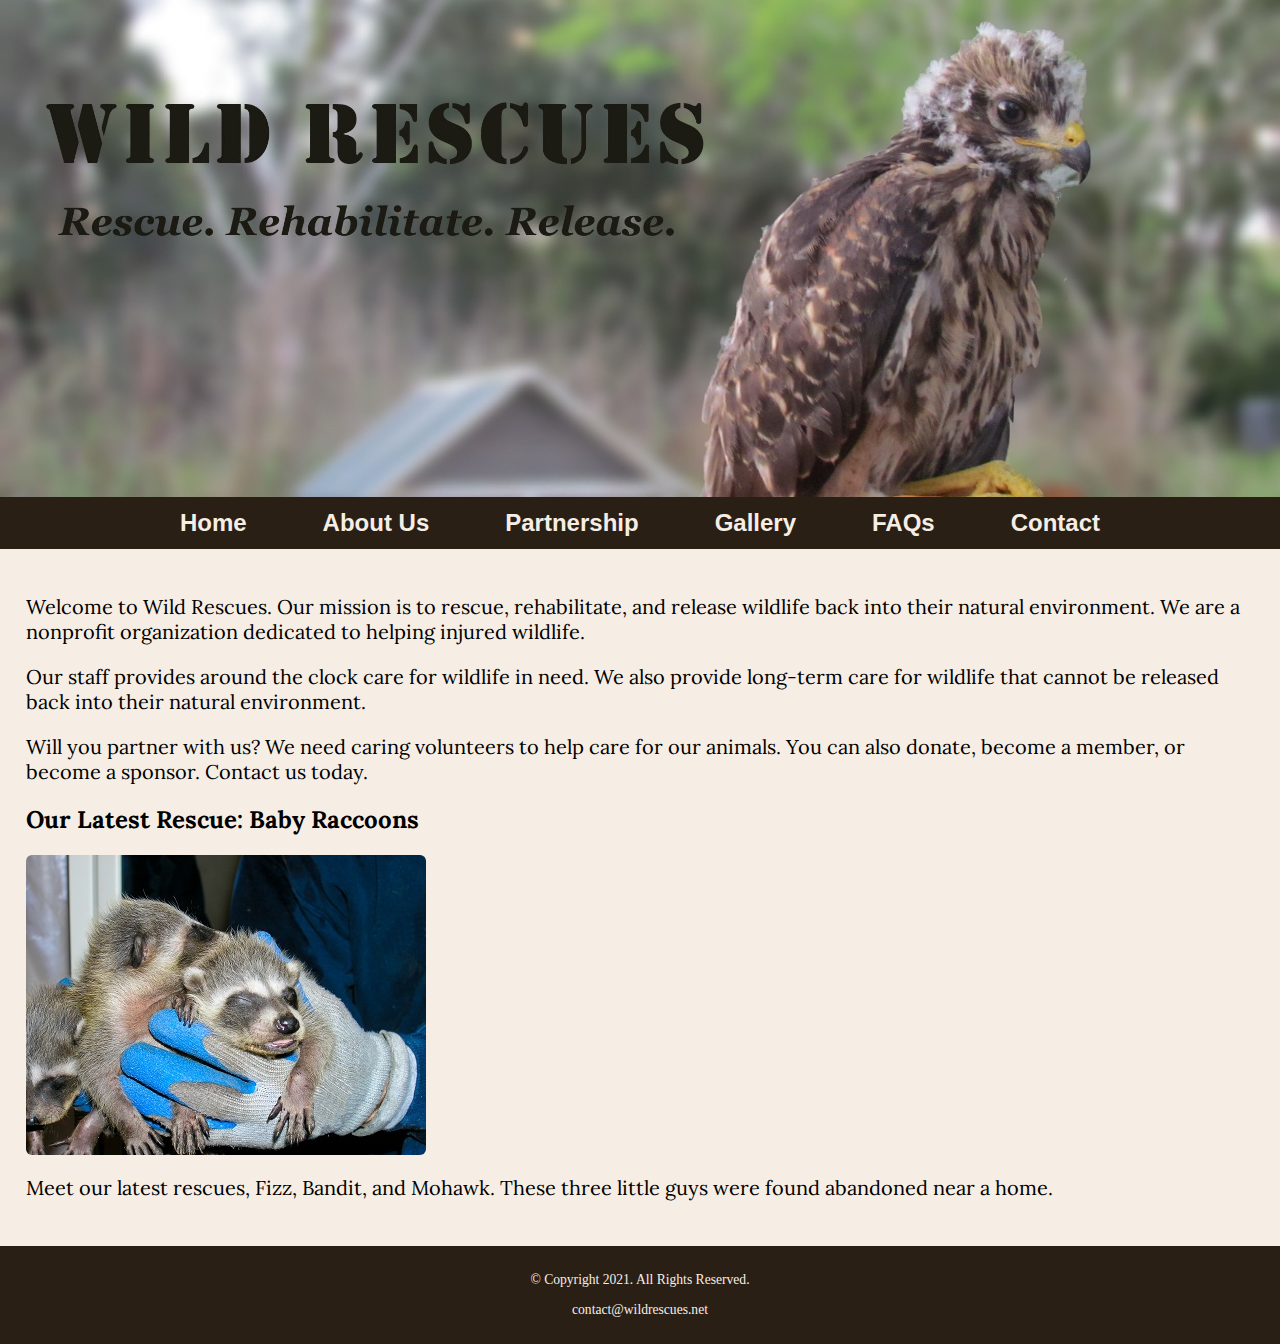
<file: index.html>
<!DOCTYPE html>
<!-- 
	Student Name: Maria Cruz
	File Name: index.html
	Today's Date: May 7, 2021
 -->
<html lang="en">
<head>
	<title>Wild Rescues: Home</title>
	<meta charset="utf-8">
    <link rel="stylesheet" href="css/styles.css">
    <meta name="viewport" content="width=device-width, initial-scale=1.0">
    <link href="https://fonts.googleapis.com/css?family=Emblema+One|Lora&display=swap" rel="stylesheet">
</head>
<body>
    <div id= "wrapper">
        <header>
            <div class="tab-desk">
              <a href="index.html"><img src="images/baby-hawk.jpg" alt="rescued baby hawk"></a>
            </div>
            <div class="mobile">
                <h1>&#128062; Wild Rescues</h1>
                <h3>Rescue. Rehabilitate. Release.</h3>
            </div>
        </header>

        <nav>
            <ul>
                <li><a href="index.html">Home</a></li>  
                <li><a href="about.html">About Us</a></li> 
                <li><a href="partnership.html">Partnership</a></li> 
                <li><a href="gallery.html">Gallery</a></li> 
                <li><a href="faqs.html">FAQs</a></li> 
                <li><a href="contact.html">Contact</a></li>
            </ul>
        </nav>

        <!-- Use the main area to add the main content to the webpage -->
        <main>

            <div id="welcome">

                <p>Welcome to Wild Rescues. Our mission is to rescue, rehabilitate, and release wildlife back into their natural environment. We are a nonprofit organization dedicated to helping injured wildlife.</p>

                <p>Our staff provides around the clock care for wildlife in need. We also provide long-term care for wildlife that cannot be released back into their natural environment.</p>

                <p>Will you partner with us? We need caring volunteers to help care for our animals. You can also donate, become a member, or become a sponsor. Contact us today.</p>

            </div>

            <div id="latest">

                <h2>Our Latest Rescue: Baby Raccoons</h2>
                <img src="images/baby-raccoons.jpg" alt="hands holding three baby raccoons" class="round">
                <p>Meet our latest rescues, Fizz, Bandit, and Mohawk. These three little guys were found abandoned near a home.</p>

            </div>

        </main>

        <footer>
            <p>&copy; Copyright 2021. All Rights Reserved.</p>
            <p><a href="mailto:contact@wildrescues.net">contact@wildrescues.net</a></p>
        </footer>
    </div>
</body>
</html>
</file>
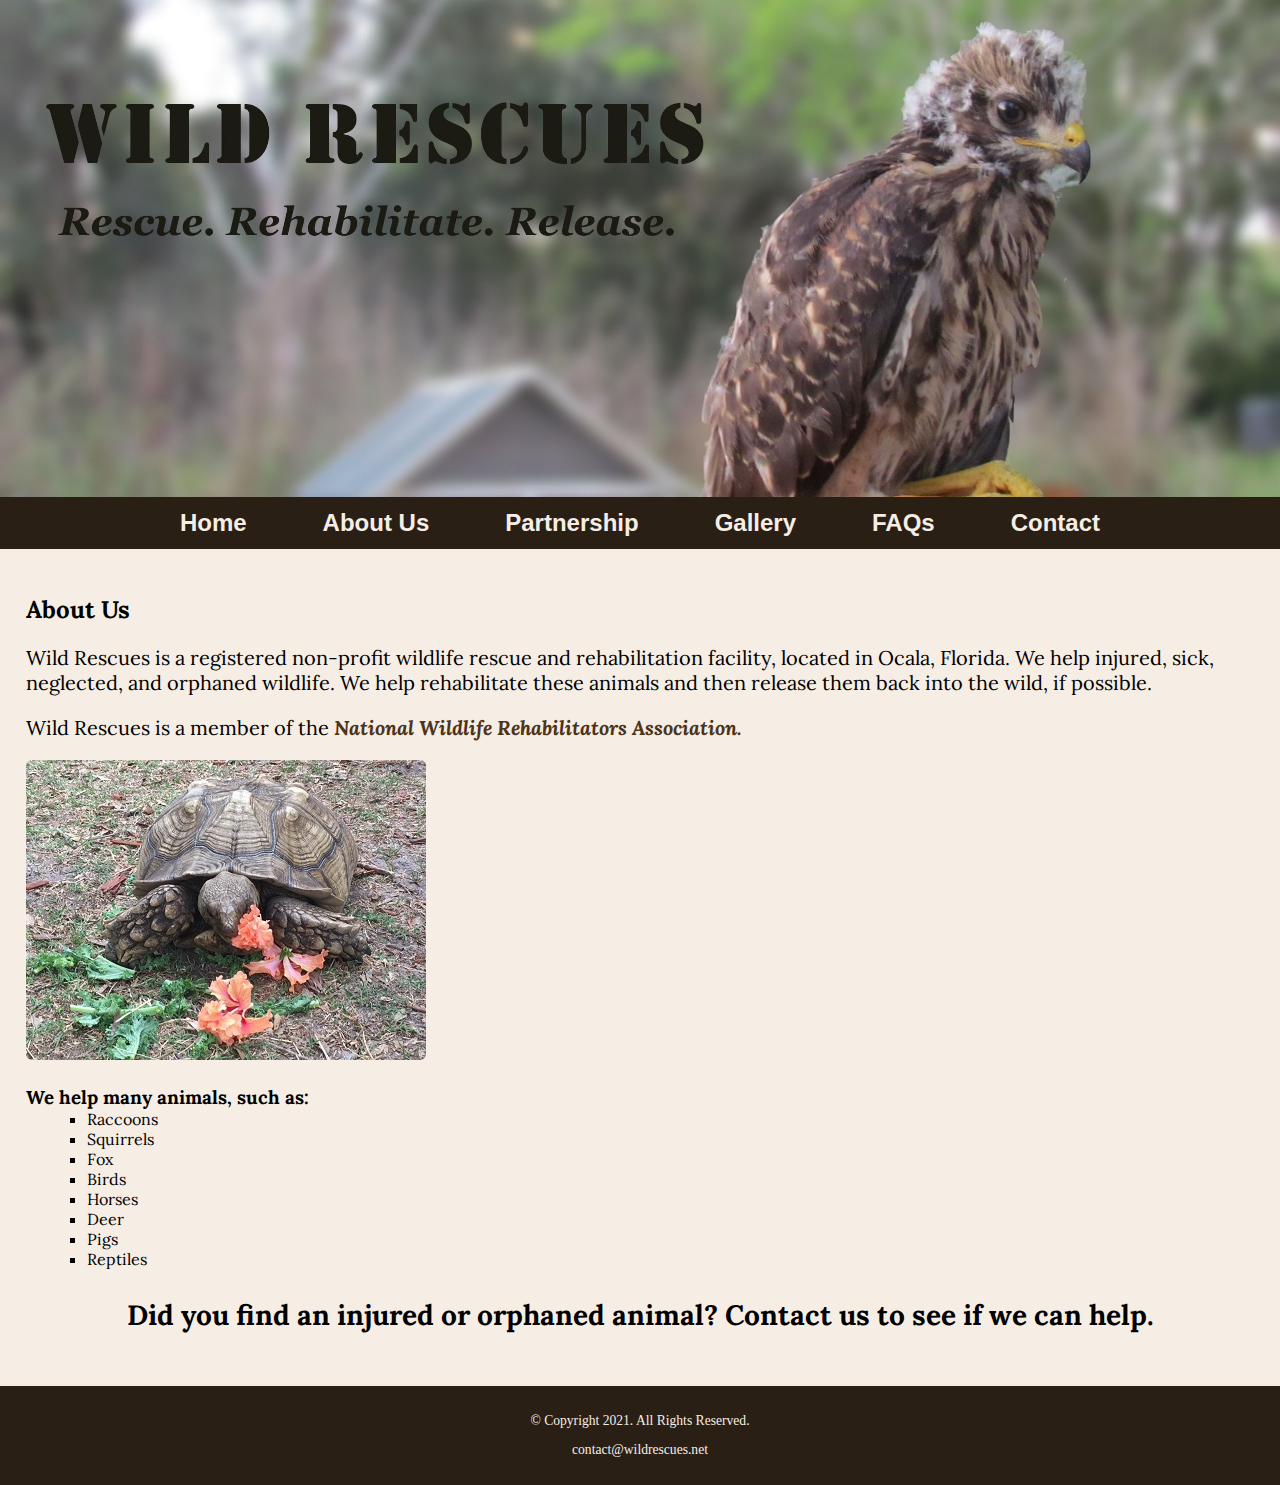
<file: about.html>
<!DOCTYPE html>
<!-- 
	Student Name: Maria Cruz
	File Name: about.html
	Today's Date: May 20, 2021
 -->
<html lang="en">
<head>
	<title>Wild Rescues: About Us</title>
	<meta charset="utf-8">
    <link rel="stylesheet" href="css/styles.css">
    <meta name="viewport" content="width=device-width, initial-scale=1.0">
    <link href="https://fonts.googleapis.com/css?family=Emblema+One|Lora&display=swap" rel="stylesheet">
</head>
<body>
    <div id= "wrapper">
        <header>
            <div class="tab-desk">
              <a href="index.html"><img src="images/baby-hawk.jpg" alt="rescued baby hawk"></a>
            </div>
            <div class="mobile">
                <h1>&#128062; Wild Rescues</h1>
                <h3>Rescue. Rehabilitate. Release.</h3>
            </div>
        </header>

        <nav>
            <ul>
                <li><a href="index.html">Home</a></li>  
                <li><a href="about.html">About Us</a></li> 
                <li><a href="partnership.html">Partnership</a></li> 
                <li><a href="gallery.html">Gallery</a></li> 
                <li><a href="faqs.html">FAQs</a></li> 
                <li><a href="contact.html">Contact</a></li>
            </ul>
        </nav>

        <!-- Use the main area to add the main content to the webpage -->
        <main>

            <div id="info">

                <h2>About Us</h2>
                <p>Wild Rescues is a registered non-profit wildlife rescue and rehabilitation facility, located in Ocala, Florida. We help injured, sick, neglected, and orphaned wildlife. We help rehabilitate these animals and then release them back into the wild, if possible.</p>
                <p>Wild Rescues is a member of the <a href="https://www.nwrawildlife.org/" target="_blank" class="link">National Wildlife Rehabilitators Association.</a></p>

                <img src="images/tortoise.jpg" alt="tortoise eating vegetation" class="round">

                <h3>We help many animals, such as:</h3>
                <ul>
                    <li>Raccoons</li>
                    <li>Squirrels</li>
                    <li>Fox</li>
                    <li>Birds</li>
                    <li>Horses</li>
                    <li>Deer</li>
                    <li>Pigs</li>
                    <li>Reptiles</li>
                </ul>

                <p class="action">Did you find an injured or orphaned animal? Contact us to see if we can help.</p>

            </div>

        </main>

        <footer>
            <p>&copy; Copyright 2021. All Rights Reserved.</p>
            <p><a href="mailto:contact@wildrescues.net">contact@wildrescues.net</a></p>
        </footer>
    </div>
</body>
</html>
</file>
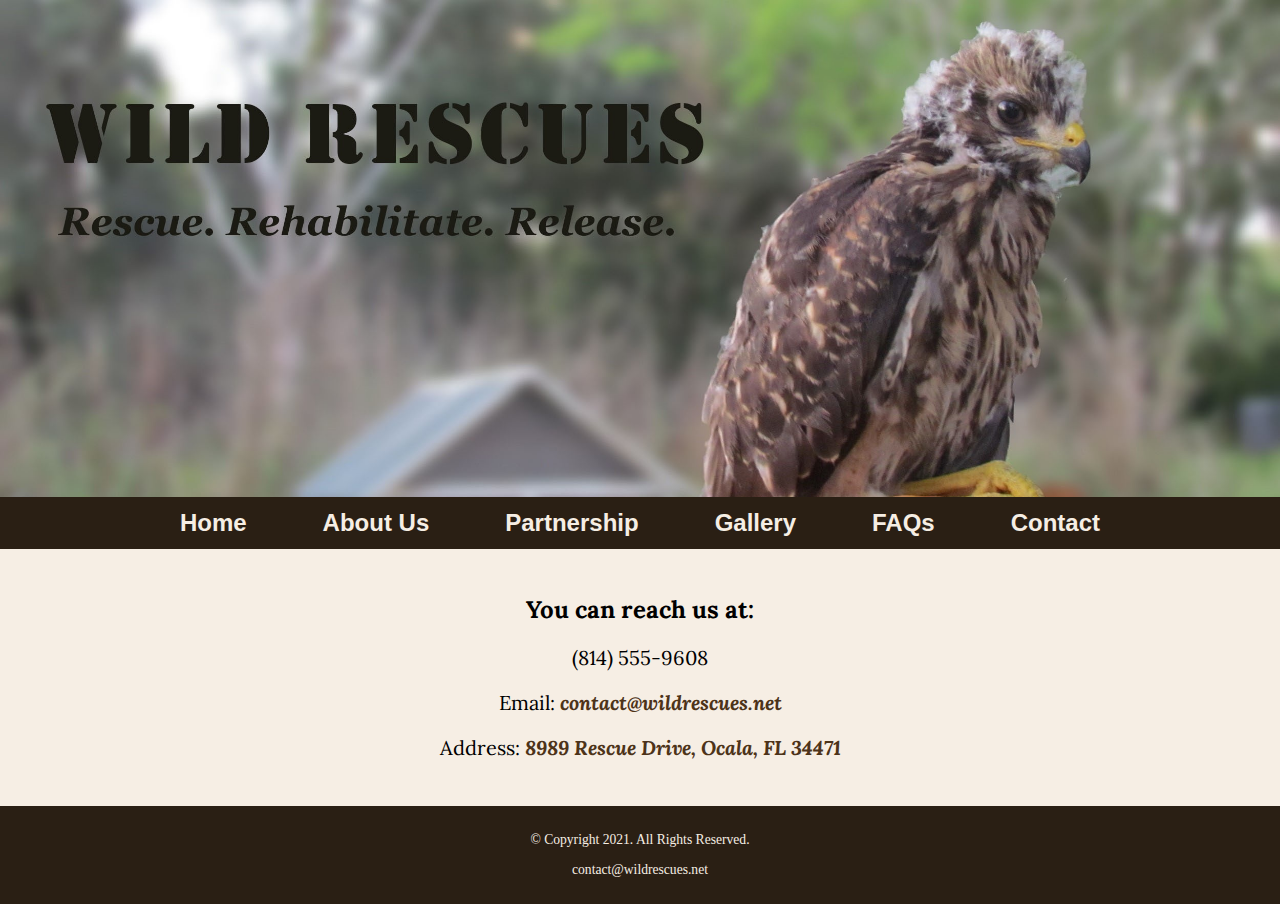
<file: contact.html>
<!DOCTYPE html>
<!-- 
	Student Name: Maria Cruz
	File Name: contact.html
	Today's Date: May 20, 2021
 -->
<html lang="en">
<head>
	<title>Wild Rescues: Contact</title>
	<meta charset="utf-8">
    <link rel="stylesheet" href="css/styles.css">
    <meta name="viewport" content="width=device-width, initial-scale=1.0">
    <link href="https://fonts.googleapis.com/css?family=Emblema+One|Lora&display=swap" rel="stylesheet">
</head>
<body>
    <div id= "wrapper">
        <header>
            <div class="tab-desk">
              <a href="index.html"><img src="images/baby-hawk.jpg" alt="rescued baby hawk"></a>
            </div>
            <div class="mobile">
                <h1>&#128062; Wild Rescues</h1>
                <h3>Rescue. Rehabilitate. Release.</h3>
            </div>
        </header>

        <nav>
            <ul>
                <li><a href="index.html">Home</a></li>  
                <li><a href="about.html">About Us</a></li> 
                <li><a href="partnership.html">Partnership</a></li> 
                <li><a href="gallery.html">Gallery</a></li> 
                <li><a href="faqs.html">FAQs</a></li> 
                <li><a href="contact.html">Contact</a></li>
            </ul>
        </nav>

        <!-- Use the main area to add the main content to the webpage -->
        <main>

            <div id="contact">

                <h2>You can reach us at:</h2>
                <p class="mobile tel-link round"><a href="tel:8145558989">(814) 555-8989</a></p>
                <p class="tablet-desktop">(814) 555-9608<p>
                <p>Email: <a href="mailto:contact@wildrescues.net" class="link">contact@wildrescues.net</a></p>
                <p>Address: <a href="https://goo.gl/maps/BTJzjc2tALd4RDWA8" target="_blank" class="link">8989 Rescue Drive, Ocala, FL 34471</a></p>

            </div>

        </main>

        <footer>
            <p>&copy; Copyright 2021. All Rights Reserved.</p>
            <p><a href="mailto:contact@wildrescues.net">contact@wildrescues.net</a></p>
        </footer>
    </div>
</body>
</html>
</file>
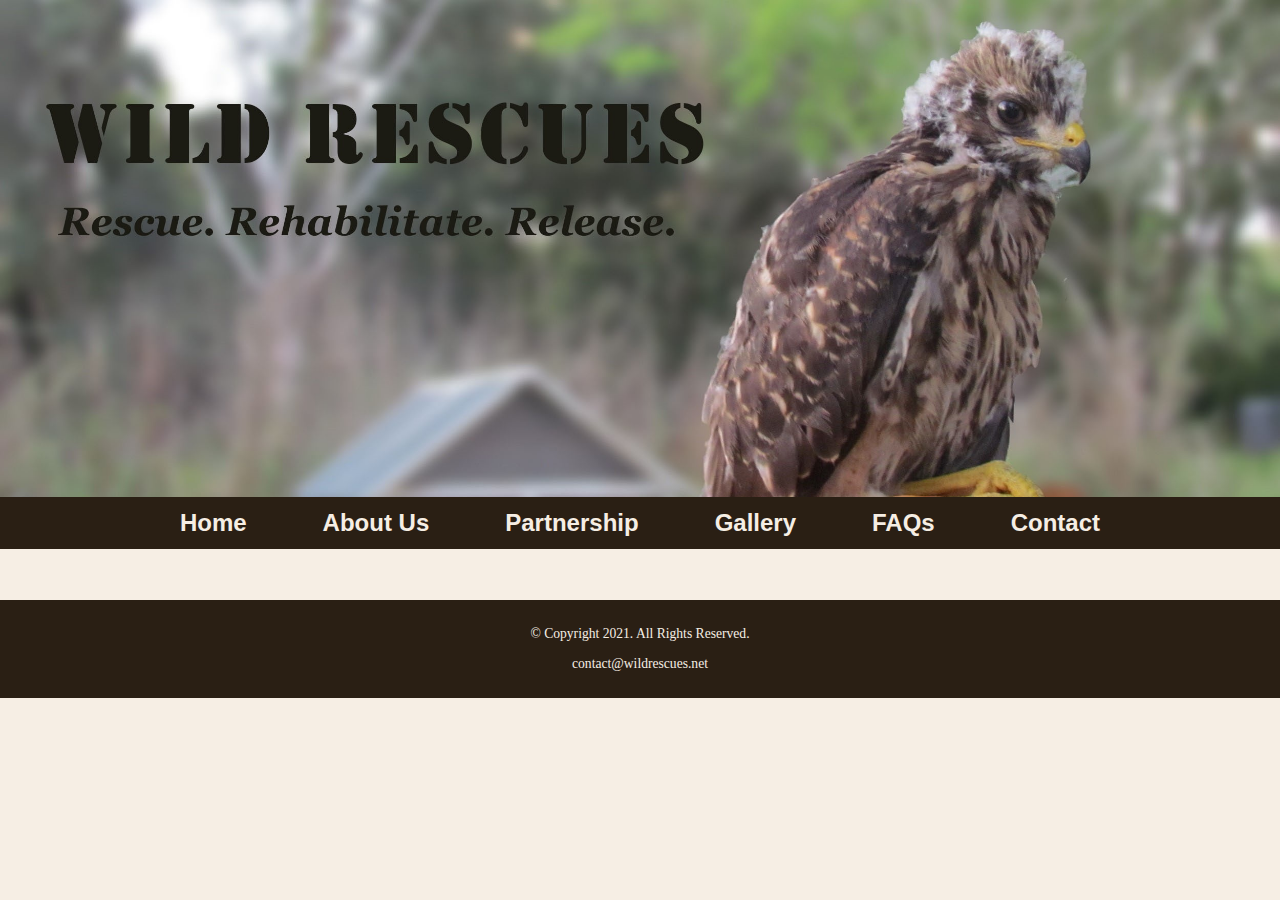
<file: template.html>
<!DOCTYPE html>
<!-- 
	Student Name: Maria Cruz
	File Name: template.html
	Today's Date: May 7, 2021
 -->
<html lang="en">
<head>
	<title><span class="icon">&#128062;</span>Wild Rescues: Template</title>
	<meta charset="utf-8">
    <link rel="stylesheet" href="css/styles.css">
    <meta name="viewport" content="width=device-width, initial-scale=1.0">
    <link href="https://fonts.googleapis.com/css?family=Emblema+One|Lora&display=swap" rel="stylesheet">
</head>
<body>
    
    <div id= "wrapper">
        <header>
            <div class="tab-desk">
              <a href="index.html"><img src="images/baby-hawk.jpg" alt="rescued baby hawk"></a>
            </div>
            <div class="mobile">
                <h1>&#128062; Wild Rescues</h1>
                <h3>Rescue. Rehabilitate. Release.</h3>
            </div>
        </header>

        <nav>
            <ul>
                <li><a href="index.html">Home</a></li>  
                <li><a href="about.html">About Us</a></li> 
                <li><a href="partnership.html">Partnership</a></li> 
                <li><a href="gallery.html">Gallery</a></li> 
                <li><a href="faqs.html">FAQs</a></li> 
                <li><a href="contact.html">Contact</a></li>
            </ul>
        </nav>

        <!-- Use the main area to add the main content to the webpage -->
        <main>

            <div>
            </div>

        </main>

        <footer>
            <p>&copy; Copyright 2021. All Rights Reserved.</p>
            <p><a href="mailto:contact@wildrescues.net">contact@wildrescues.net</a></p>
        </footer>
	</div>
</body>
</html>
</file>
<file: css/styles.css>
/*
Author: Maria Cruz
Date: Current Date
File Name: styles.css
*/

/* CSS Reset */
body, header, nav, main, footer, img, h1, h3, ul {
    margin: 0;
    padding: 0;
    border: 0;
}

/* Style rules for body and images */
body {
    background-color: #f6eee4;
}

img {
    max-width: 100%;
    display: block;
}

/* Style rules for mobile viewport */

/* Style rules to show mobile class and hide tab-desk class */
.mobile {
    display: block;
}

.tab-desk {
    display: none;
}

/* Style rules for header area */
.mobile h1, .mobile h3 {
    padding: 2%;
    text-align: center;
}

.mobile h1 {
    font-family: 'Emblema One', cursive;
}

.mobile h3 {
    font-family: 'Lora', serif;
}

/* Style rules for navigation area */
nav {
    background-color: #2a1f14;
}

nav ul {
    list-style-type: none;
    text-align: center;
}

nav li {
    display: block;
    font-size: 1.5em;
    font-family: Geneva, Arial, sans-serif;
    font-weight: bold;
    border-top: 0.5px solid #f6eee4;
}

nav li a {
    display: block;
    color: #f6eee4;
    padding: 0.5em 2em;
    text-decoration: none;
}

/* Style rules for main content */
main {
    padding: 2%;
    font-family: 'Lora', serif;
}

main p {
    font-size: 1.25em;
}

main h3 {
    padding-top: 2%;
}

main ul {
    list-style-type: square;
}

.link {
    color: #4d3319;
    text-decoration: none;
    font-weight: bold;
    font-style: italic;
}

.action {
    font-size: 1.75em;
    font-weight: bold;
    text-align: center;
}

.round {
    border-radius: 6px;
}

#info ul {
    margin-left: 10%;
}

#contact {
    text-align: center;
}

.tel-link {
    background-color: #2a1f14;
    padding: 2%;
    width: 80%;
    margin: 0 auto;
}

.tel-link a {
    color: #f6eee4;
    text-decoration: none;
    font-weight: bold;
}

/* Style rules for footer content */
footer {
    text-align: center;
    font-size: 0.85em;
    background-color: #2a1f14;
    color: #f6eee4;
    padding: 1% 0;
}

footer a {
    color: #f6eee4;
    text-decoration: none;
}

/* Media Query for Tablet Viewport */
@media screen and (min-width: 620px) {
    
    /* Tablet Viewport: Show tsb-desk class, hide mobile class */
    .tab-desk {
        display: block;
    }
    
    .mobile {
        display: none;
    }
    
    /* Tablet Viewport: Style rules for nav area */
    nav li {
        border-top: none;
        display: inline-block;
        font-size: 1.25em;
    }
    
    nav li a{
        padding: 0.5em;
    }
    
}

/* Media Query for Desktop Viewport */
@media screen and (min-width: 1000px), print {
    /* Desktop Viewport: Style rules for nav area */
    nav li {
        font-size: 1.5em;
    }
        
    nav li a {
        padding: 0.5em;
        padding-left: 1.5em;
        padding-right: 1.5em;
    }
        
        /* Desktop Viewport: Style rules for main content*/
    #info ul {
        margin-left: 5%;
    }
        
}

/* Media Query for Large Desktop Viewports */
@media screen and (min-width: 1921px) {
    body {
       background: linear-gradient(#f6eee4, #78593a); 
    }
    
    #wrapper {
        width: 1920px;
        margin-bottom: 0;
        margin-top: 0;
        margin-left: auto;
        margin-right: auto;
    }
    
    main {
        background-color: #f6eee4;
    }
    
}

/* Media Query for Print */
@media print {
    body {
        background-color: #fff;
        color: #000;
        
    }
}
</file>
